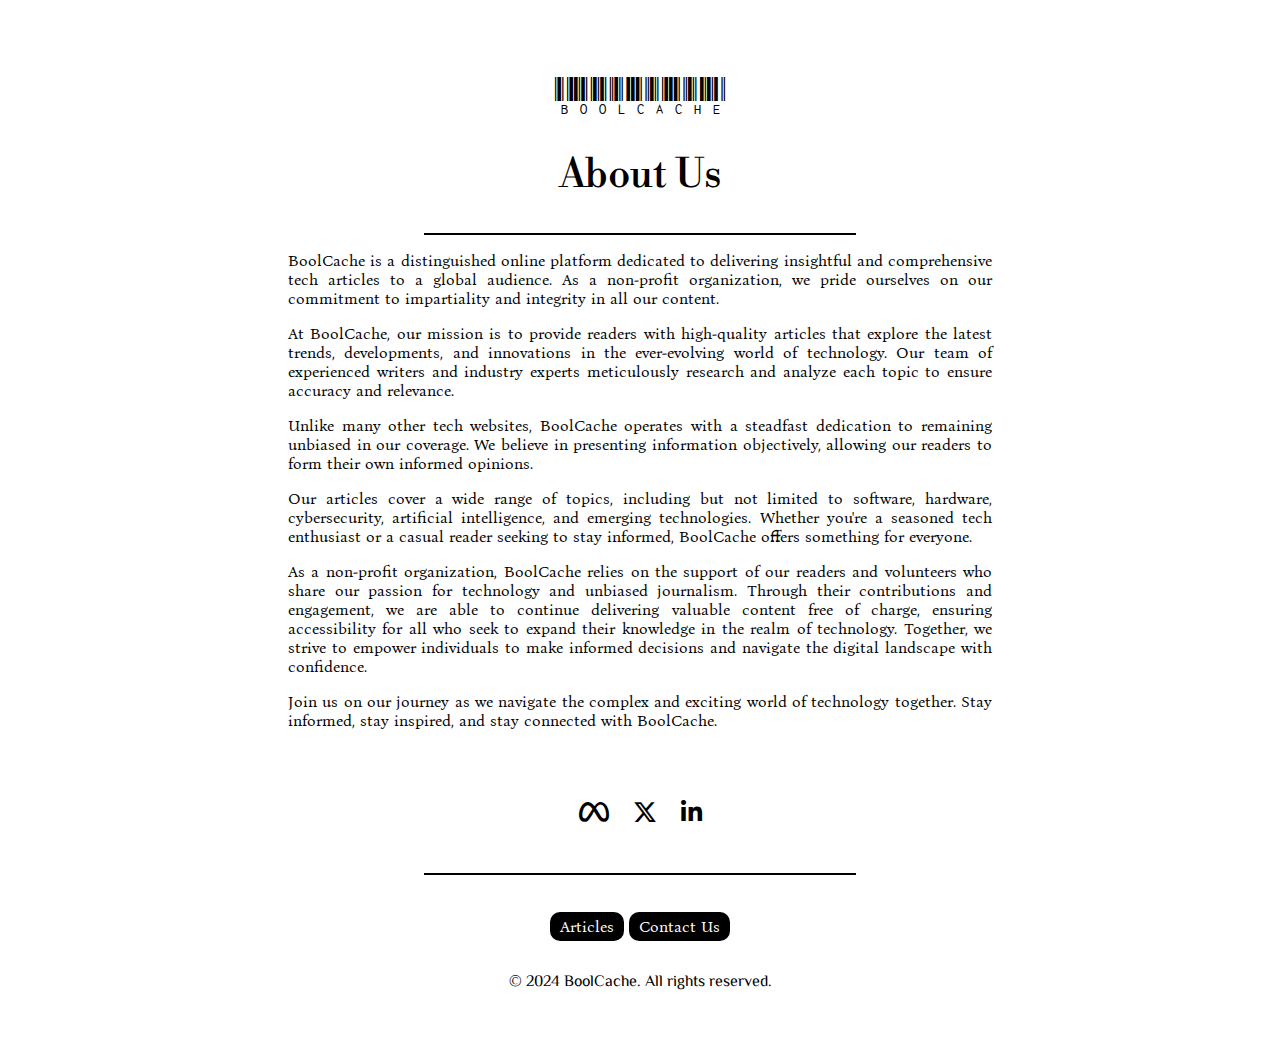
<file: about-boolcache.html>
<!DOCTYPE html>
<html>
<head> 
    <meta charset="UTF-8"> 
    <meta name="viewport" id="viewport" content="width=device-width, initial-scale=1"> 
    <link rel="shortcut icon" href="favicon.png" type="image/x-icon">
    <title>About Us</title>
    <link rel="preconnect" href="https://fonts.googleapis.com">
    <link rel="preconnect" href="https://fonts.gstatic.com" crossorigin>
    <link href="https://fonts.googleapis.com/css2?family=Libre+Barcode+39+Text&family=Libre+Bodoni:ital,wght@0,400..700;1,400..700&display=swap" rel="stylesheet">
    <link href="https://fonts.googleapis.com/css2?family=El+Messiri:wght@400..700&display=swap" rel="stylesheet">
    <link href="https://fonts.googleapis.com/css2?family=Bona+Nova:ital,wght@0,400;0,700;1,400&display=swap" rel="stylesheet">
    <link rel="stylesheet" href="https://cdnjs.cloudflare.com/ajax/libs/font-awesome/6.5.1/css/all.min.css">
    <style>
body {
      margin: 0 auto;
      max-width: 54em;
      padding-left: 50px;
      padding-right: 50px;
      padding-top: 50px;
      padding-bottom: 50px;
      hyphens: auto;
      overflow-wrap: break-word;
      text-rendering: optimizeLegibility;
      font-kerning: normal;
    }
@media (max-width: 600px) {
      body {
        
        padding: 12px;
      }
          
    }

.libre-barcode {
  font-family: "Libre Barcode 39 Text", system-ui;
  font-weight: 400;
  font-style: normal;
color: #000000;
font-size: 40px;
}

h2 {
  font-family: "Libre Bodoni", serif;
  font-optical-sizing: auto;
  font-weight: 400;
  font-style: normal;
  color: #000000;
  font-size: 40px;
}


h3 {
  font-family: "Libre Bodoni", serif;
font-optical-sizing: auto;
  font-weight: 400;
  font-style: normal;
color: #000000;
      hyphens: auto;
      overflow-wrap: break-word;
      text-rendering: optimizeLegibility;
padding-left: 80px;
font-size: 25px;
}

h4{
font-family: "El Messiri", sans-serif;
font-optical-sizing: auto;
  
  font-style: normal;
color: #000000;
      hyphens: auto;
      overflow-wrap: break-word;
      text-rendering: optimizeLegibility;
padding-left: 80px;

}

@media (max-width: 600px) {
          
      h3 {
        
        padding-left: 20px;
      }
    }

@media (max-width: 600px) {
          
      h4 {
        
        padding-left: 20px;
      }
    }

.marger {
margin: 0;
}

.messiri {
font-family: "El Messiri", sans-serif;
  font-optical-sizing: auto;
  font-weight: 300;
  font-style: normal;
color: #000000;
text-align: justify;
}

p {
font-family: "Bona Nova", serif;
font-optical-sizing: auto;
  font-weight: 400;
  font-style: normal;
color: #000000;
text-align: justify;
}

.sunday {
            margin-left:  80px;
            margin-right: 80px;
         }

      
        @media (max-width: 600px) {
            .sunday {
                margin-left: 20px !important;
                margin-right: 20px !important;
             }
        }
.social-share {
    text-align: center;
    margin-bottom: 20px;
}

.social-icon {
    display: inline-block;
    margin: 0 10px;
    font-size: 24px;
    color: #000000;
    transition: color 0.3s;
}

.social-icon:hover {
    color: #007bff; /* Change color on hover */
}

.container {
  display: flex;
  justify-content: space-around; /* To evenly distribute items along the main axis with space around */
}

.dahine {
  order: 1; /* To ensure the left link appears first */
}

.baye {
  order: 2; /* To ensure the right link appears second */
}

u {
text-decoration:underline;
text-decoration-style: dotted;
}

.tooltip {
    display: none;
    font-family: "El Messiri", sans-serif;
    position: absolute;
    background-color: #f9f9f9;
    border: 2px dotted #ccc;
    padding: 10px;
    border-radius: 10px;
    font-size: 12px;
    
}

.tooltip-trigger:hover + .tooltip {
    display: block;
}

top: calc(100% + 5px); /* Position the tooltip below the text */
    left: 50%; /* Center the tooltip horizontally */
    transform: translateX(-50%); /* Center the tooltip horizontally */

    </style>
</head> 
<body> 
    <center><h1 class="libre-barcode">boolcache</h1></center>
    <center><h2>About Us</h2></center>
    <hr style="height:2px;width:50%;border-width:0;color:#000000;background-color:#000000">
    <div class="tooltip" id="tooltip">Tooltip Content</div>
    <p class="sunday">
BoolCache is a distinguished online platform dedicated to delivering insightful and comprehensive tech articles to a global audience. As a non-profit organization, we pride ourselves on our commitment to impartiality and integrity in all our content.
</p><p class="sunday">
At BoolCache, our mission is to provide readers with high-quality articles that explore the latest trends, developments, and innovations in the ever-evolving world of technology. Our team of experienced writers and industry experts meticulously research and analyze each topic to ensure accuracy and relevance.
</p><p class="sunday">
Unlike many other tech websites, BoolCache operates with a steadfast dedication to remaining unbiased in our coverage. We believe in presenting information objectively, allowing our readers to form their own informed opinions.
</p><p class="sunday">
Our articles cover a wide range of topics, including but not limited to software, hardware, cybersecurity, artificial intelligence, and emerging technologies. Whether you're a seasoned tech enthusiast or a casual reader seeking to stay informed, BoolCache offers something for everyone.
</p><p class="sunday">
As a non-profit organization, BoolCache relies on the support of our readers and volunteers who share our passion for technology and unbiased journalism. Through their contributions and engagement, we are able to continue delivering valuable content free of charge, ensuring accessibility for all who seek to expand their knowledge in the realm of technology. Together, we strive to empower individuals to make informed decisions and navigate the digital landscape with confidence.
</p><p class="sunday">
Join us on our journey as we navigate the complex and exciting world of technology together. Stay informed, stay inspired, and stay connected with BoolCache.
    </p>
 <br><br><br>
  <div class="social-share">
    <!-- Your share button code -->
    
    
    <a href="#" class="social-icon" id="facebook"><i class="fa-brands fa-meta"></i></a>
    <a href="#" class="social-icon" id="twitter"><i class="fa-brands fa-x-twitter"></i></a>
    <a href="#" class="social-icon" id="linkedin"><i class="fa-brands fa-linkedin-in"></i></a>

</div>
    <br>
    <hr style="height:2px;width:50%;border-width:0;color:#000000;background-color:#000000">
    <br>
    <div class="container">
        <p class="sunday">
            <a href="articles.html" style="background-color: black; border-radius: 10px; padding: 5px 10px; text-decoration: none; color: white;" class="dahine">Articles</a>
            <a href="contact.html" style="background-color: black; border-radius: 10px; padding: 5px 10px; text-decoration: none; color: white;" class="baye">Contact Us</a>
        </p>
    </div>
    <br>
    <footer class="messiri">
        <center>&copy; 2024 BoolCache. All rights reserved.</center>
    </footer>
    <script>
        function share(url) {
            window.open(url, '_blank', 'width=600,height=400');
        }

        document.getElementById('facebook').addEventListener('click', function() {
            var shareUrl = 'https://www.facebook.com/sharer/sharer.php?u=' + encodeURIComponent(window.location.href);
            share(shareUrl);
        });

        document.getElementById('twitter').addEventListener('click', function() {
            var shareUrl = 'https://twitter.com/intent/tweet?url=' + encodeURIComponent(window.location.href);
            share(shareUrl);
        });

        document.getElementById('linkedin').addEventListener('click', function() {
            var shareUrl = 'https://www.linkedin.com/sharing/share-offsite/?url=' + encodeURIComponent(window.location.href);
            share(shareUrl);
        });
    </script>
    <script>
        // JavaScript code for tooltip functionality removed for brevity
    </script>
</body>
</html>
</file>
